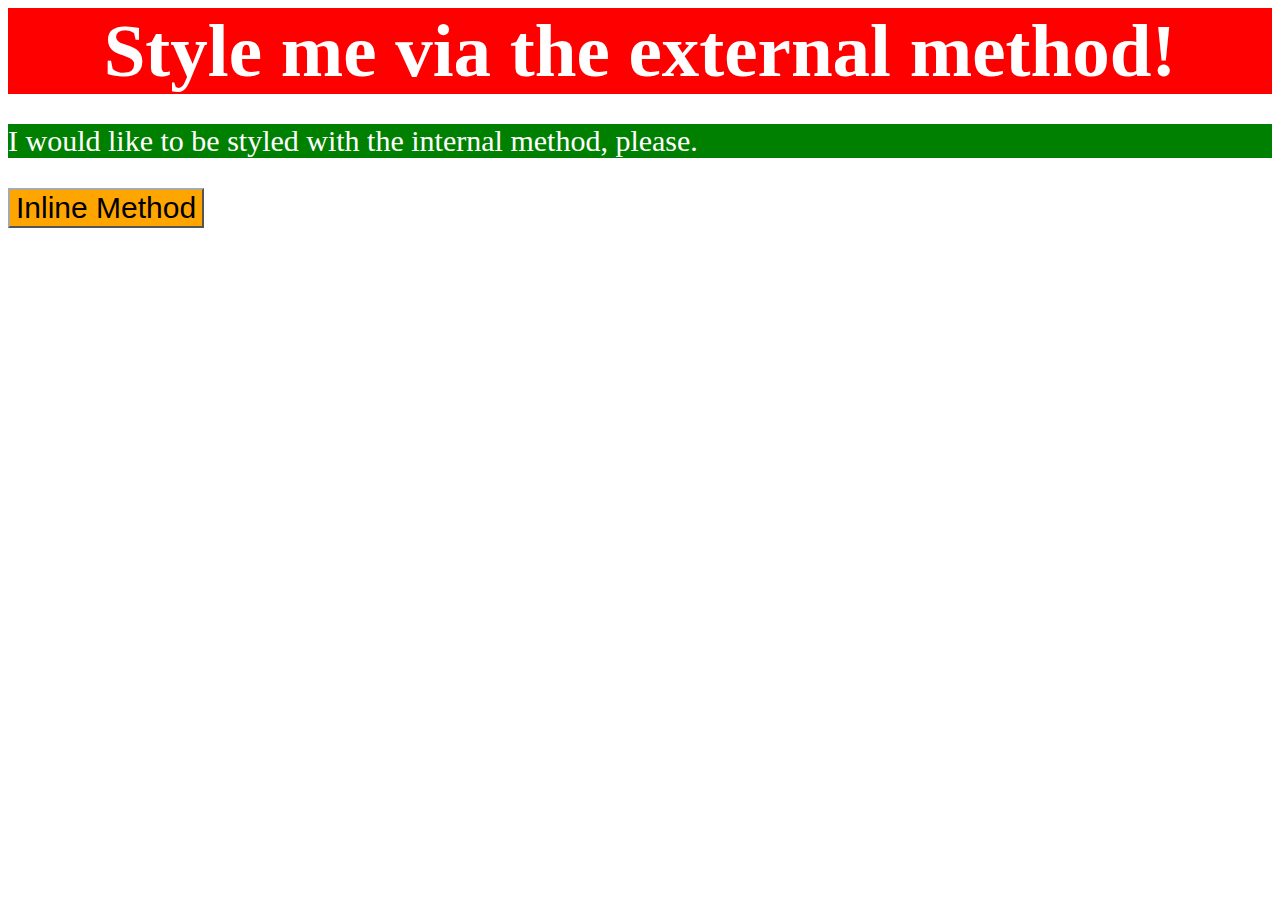
<file: foundations/01-css-methods/index.html>
<!DOCTYPE html>
<html lang="en">
  <head>
    <meta charset="UTF-8">
    <meta http-equiv="X-UA-Compatible" content="IE=edge">
    <meta name="viewport" content="width=device-width, initial-scale=1.0">
    <title>Methods for Adding CSS</title>
    <link rel = "stylesheet" href="styles.css">
    <style>
      p {
        color:white;
        background-color: green;
        font-size: 30px ;
      }
    </style>

  </head>
  <body>
    <div>Style me via the external method!</div>
    <p >I would like to be styled with the internal method, please.</p>
    <button style="color: black; background-color: orange ; font-size: 30px; border-color:darkgray;" >Inline Method</button>
  </body>
</html>
</file>
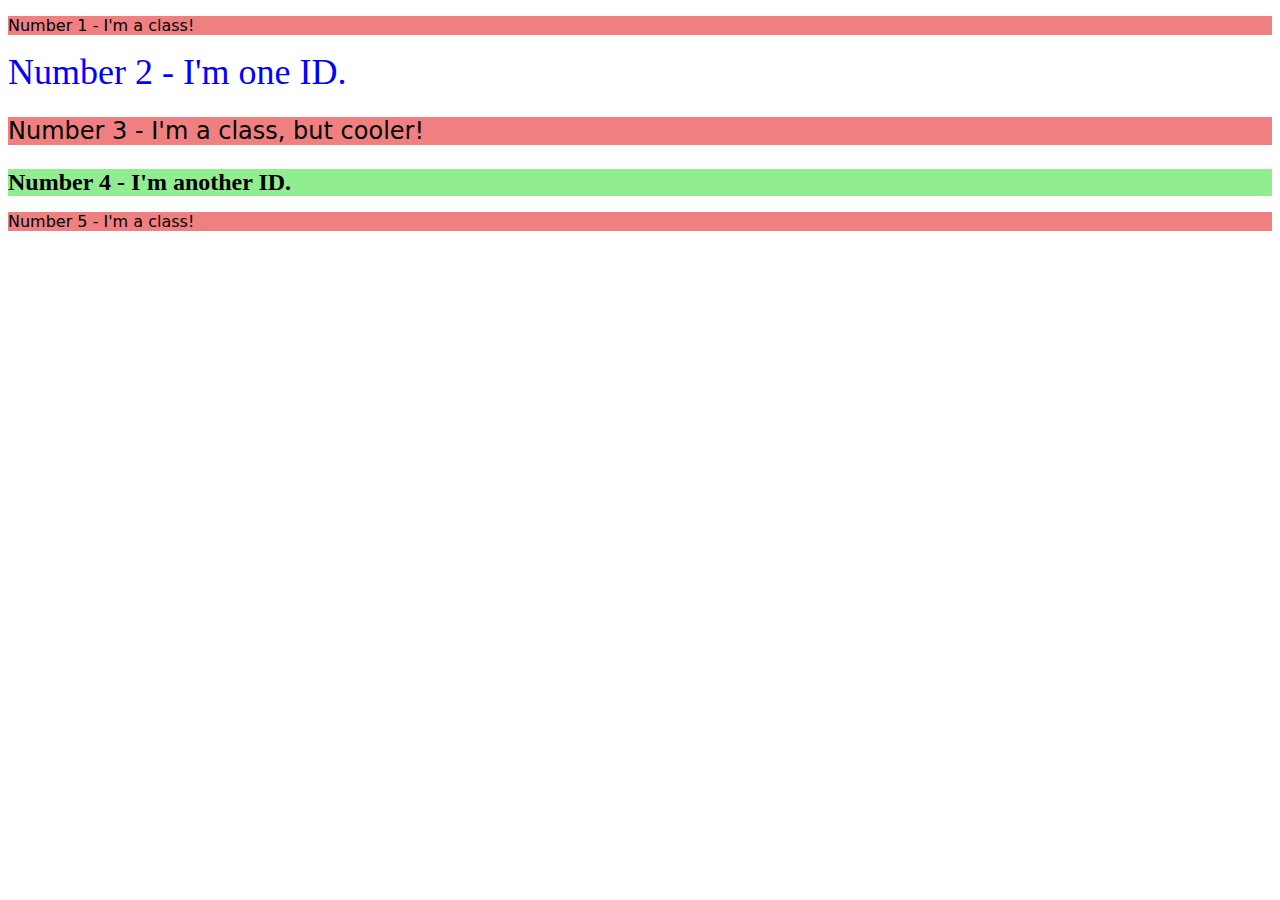
<file: foundations/02-class-id-selectors/index.html>
<!DOCTYPE html>
<html lang="en">
  <head>
    <meta charset="UTF-8">
    <meta http-equiv="X-UA-Compatible" content="IE=edge">
    <meta name="viewport" content="width=device-width, initial-scale=1.0">
    <title>Class and ID Selectors</title>
    <link rel="stylesheet" href="style.css">
  </head>
  <body>
    <p class="odd">Number 1 - I'm a class!</p>
    <div id="element-2">Number 2 - I'm one ID.</div>
    <p class="odd change-font-size">Number 3 - I'm a class, but cooler!</p>
    <div id="element-4">Number 4 - I'm another ID.</div>
    <p class="odd">Number 5 - I'm a class!</p>
  </body>
</html>
</file>
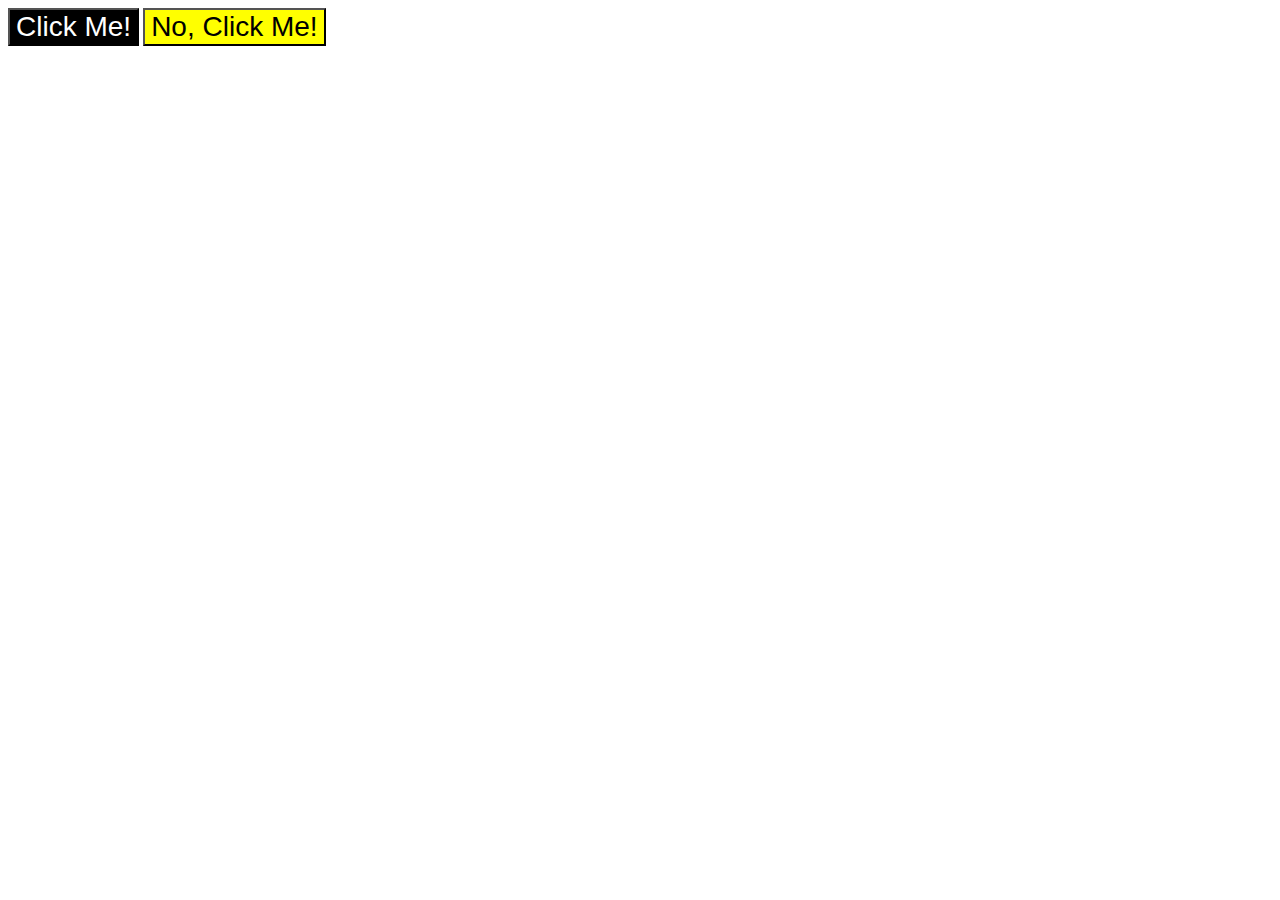
<file: foundations/03-grouping-selectors/index.html>
<!DOCTYPE html>
<html lang="en">
  <head>
    <meta charset="UTF-8">
    <meta http-equiv="X-UA-Compatible" content="IE=edge">
    <meta name="viewport" content="width=device-width, initial-scale=1.0">
    <title>Grouping Selectors</title>
    <link rel="stylesheet" href="style.css">
  </head>
  <body>
    <button class="button1">Click Me!</button>
    <button class="button2">No, Click Me!</button>
  </body>
</html>
</file>
<file: foundations/01-css-methods/styles.css>
div {
    background-color: red;
    color: white;
    font-size: 75px;
    text-align: center;
    font-weight: 700;
}
</file>
<file: foundations/02-class-id-selectors/style.css>
.odd{
    font-family: Verdana, "DejaVu Sans", sans-serif;
    background-color: lightcoral;
}

#element-2{
    color: blue;
    font-size: 36px;
}

.change-font-size{
    font-size: 24px;
}

#element-4{
    background-color: lightgreen;
    font-weight: bold;
    font-size: 24px;
}
</file>
<file: foundations/03-grouping-selectors/style.css>
.button1{
background-color: black;
color: white;
}

.button2{
background-color: yellow;
}

.button1, .button2{
    font-size: 28px;
    font-family: Helvetica,"Times New Roman", sans-serif;
}
</file>
